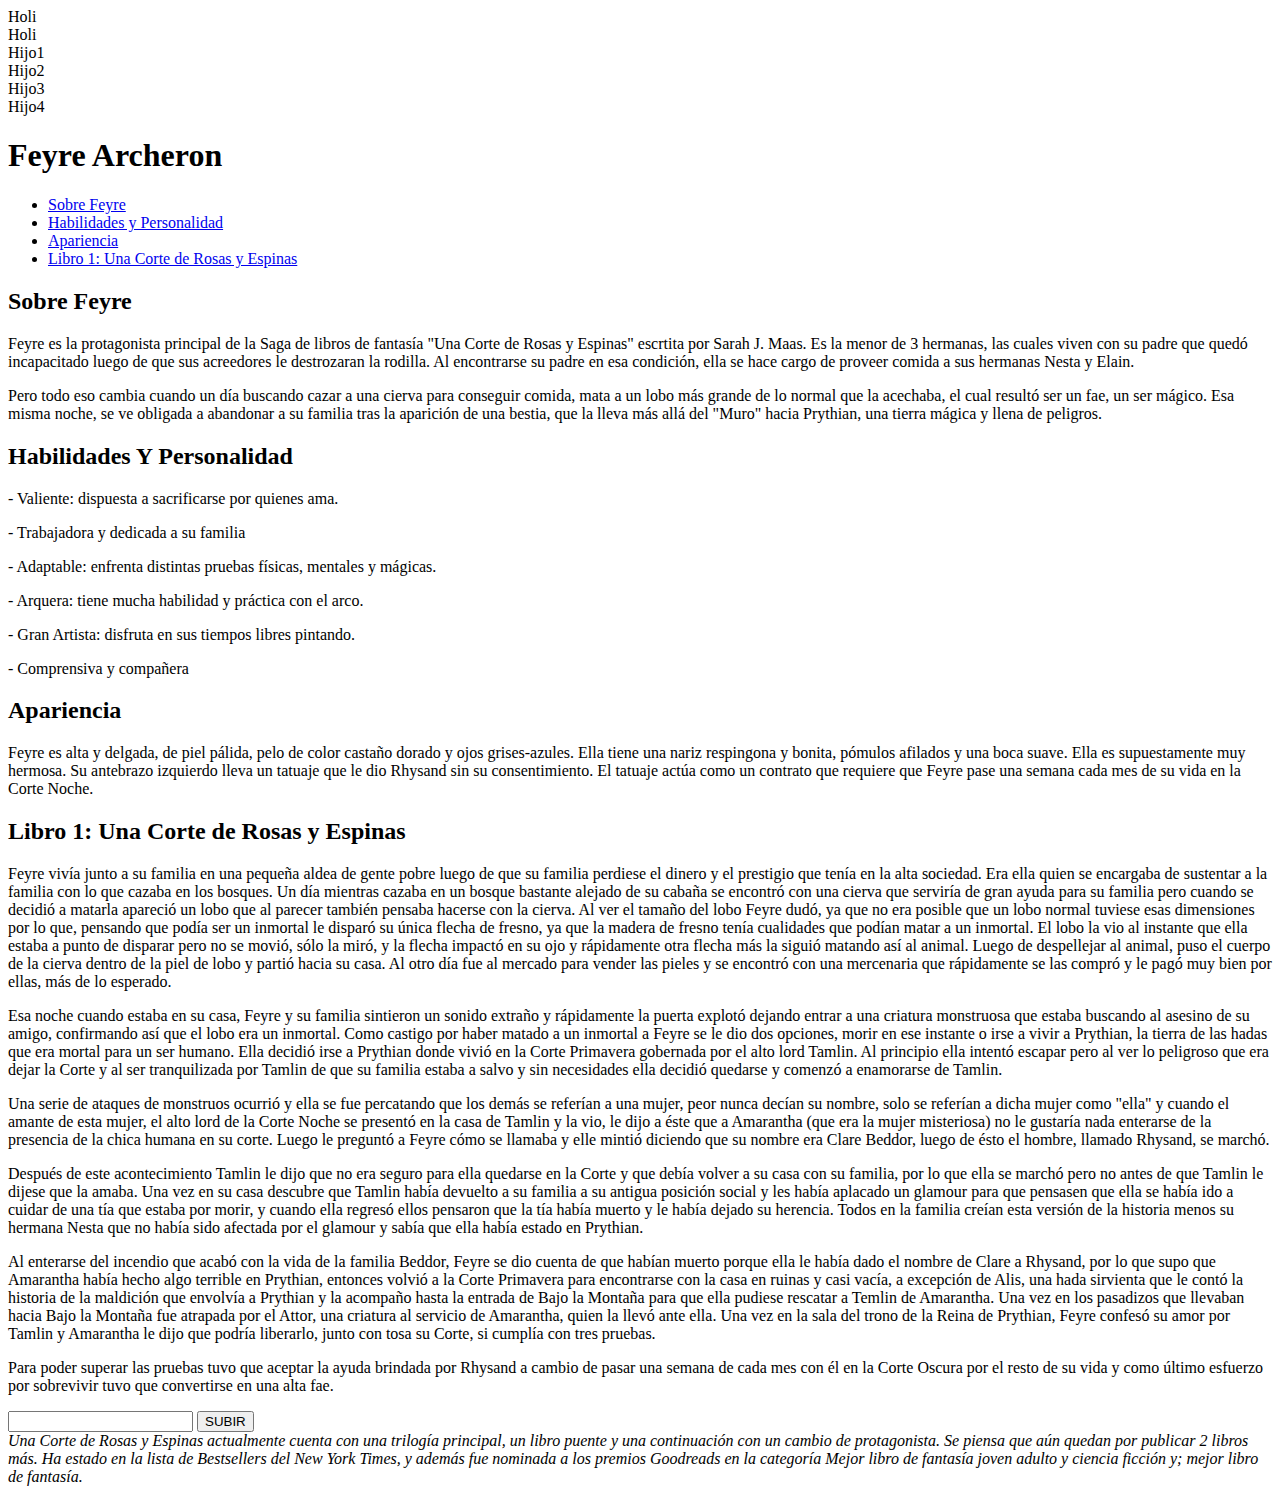
<file: index.html>
<!DOCTYPE html>
<html lang="es">
<head>
    <meta charset="UTF-8">
    <meta name="viewport" content="width=device-width, initial-scale=1.0">
    <title>Feyre Archeron — Una Corte de Rosas y Espinas</title>
    <link rel="stylesheet" href="style.css">
    <script src="script.js" defer></script>
</head>
<body>
    <!-- <div>
       
       
       
        <span class="prueba">Holaaa</span>




        <span class="prueba">Holaaa</span>
        <span class="prueba">Holaaa</span>
        <span class="prueba">Holaaa</span>
        <span class="prueba">Holaaa</span>
        <span class="prueba">Holaaa</span>
    </div> -->

    <div>
        <div class="prueba2">Holi</div>
        <div class="prueba2">Holi</div>
    </div>
    <div class="parent">
        <div class="children1 children">Hijo1</div>
        <div class="children2 children">Hijo2</div>
        <div class="children3 children">Hijo3</div>
        <div class="children4 children">Hijo4</div>
        
        </div>
    </div>
    <header>
        <h1>Feyre Archeron</h1>
        <nav>
            <ul>
                <li><a href="#sobre">Sobre Feyre</a></li>
                <li><a href="#habilidades">Habilidades y Personalidad</a></li>
                <li><a href="#apariencia">Apariencia</a></li>
                <li><a href="#historia">Libro 1: Una Corte de Rosas y Espinas</a></li>
            </ul>
        </nav>
    </header>
    <main>
        <Section id="sobre">
            <H2>Sobre Feyre</H2>
            <p>Feyre es la protagonista principal de la Saga de libros de fantasía "Una Corte de Rosas y Espinas" escrtita por Sarah J. Maas. Es la menor de 3 hermanas, las cuales viven con su padre que quedó incapacitado luego de que sus acreedores le destrozaran la rodilla. Al encontrarse su padre en esa condición, ella se hace cargo de proveer comida a sus hermanas Nesta y Elain. </p>
            <p>Pero todo eso cambia cuando un día buscando cazar a una cierva para conseguir comida, mata a un lobo más grande de lo normal que la acechaba, el cual resultó ser un fae, un ser mágico. Esa misma noche, se ve obligada a abandonar a su familia tras la aparición de una bestia, que la lleva más allá del "Muro" hacia Prythian, una tierra mágica y llena de peligros.</p>
        </Section>
        <section id="habilidades">
            <h2>Habilidades Y Personalidad</h2>
            <p>- Valiente: dispuesta a sacrificarse por quienes ama.</p>
            <p>- Trabajadora y dedicada a su familia</p>
            <p>- Adaptable: enfrenta distintas pruebas físicas, mentales y mágicas.</p>
            <p>- Arquera: tiene mucha habilidad y práctica con el arco.</p>
            <p>- Gran Artista: disfruta en sus tiempos libres pintando.</p>
            <p>- Comprensiva y compañera</p>
        </section>
        <section id="apariencia">
            <h2>Apariencia</h2>
            <p>Feyre es alta y delgada, de piel pálida, pelo de color castaño dorado y ojos grises-azules. Ella tiene una nariz respingona y bonita, pómulos afilados y una boca suave. Ella es supuestamente muy hermosa. Su antebrazo izquierdo lleva un tatuaje que le dio Rhysand sin su consentimiento. El tatuaje actúa como un contrato que requiere que Feyre pase una semana cada mes de su vida en la Corte Noche.</p>

        </section>
        <section id="historia">
            <h2>Libro 1: Una Corte de Rosas y Espinas</h2>
            <p>Feyre vivía junto a su familia en una pequeña aldea de gente pobre luego de que su familia perdiese el dinero y el prestigio que tenía en la alta sociedad. Era ella quien se encargaba de sustentar a la familia con lo que cazaba en los bosques. Un día mientras cazaba en un bosque bastante alejado de su cabaña se encontró con una cierva que serviría de gran ayuda para su familia pero cuando se decidió a matarla apareció un lobo que al parecer también pensaba hacerse con la cierva. Al ver el tamaño del lobo Feyre dudó, ya que no era posible que un lobo normal tuviese esas dimensiones por lo que, pensando que podía ser un inmortal le disparó su única flecha de fresno, ya que la madera de fresno tenía cualidades que podían matar a un inmortal. El lobo la vio al instante que ella estaba a punto de disparar pero no se movió, sólo la miró, y la flecha impactó en su ojo y rápidamente otra flecha más la siguió matando así al animal. Luego de despellejar al animal, puso el cuerpo de la cierva dentro de la piel de lobo y partió hacia su casa. Al otro día fue al mercado para vender las pieles y se encontró con una mercenaria que rápidamente se las compró y le pagó muy bien por ellas, más de lo esperado.</p>
            <p>Esa noche cuando estaba en su casa, Feyre y su familia sintieron un sonido extraño y rápidamente la puerta explotó dejando entrar a una criatura monstruosa que estaba buscando al asesino de su amigo, confirmando así que el lobo era un inmortal. Como castigo por haber matado a un inmortal a Feyre se le dio dos opciones, morir en ese instante o irse a vivir a Prythian, la tierra de las hadas que era mortal para un ser humano. Ella decidió irse a Prythian donde vivió en la Corte Primavera gobernada por el alto lord Tamlin. Al principio ella intentó escapar pero al ver lo peligroso que era dejar la Corte y al ser tranquilizada por Tamlin de que su familia estaba a salvo y sin necesidades ella decidió quedarse y comenzó a enamorarse de Tamlin.</p>
            <p>Una serie de ataques de monstruos ocurrió y ella se fue percatando que los demás se referían a una mujer, peor nunca decían su nombre, solo se referían a dicha mujer como "ella" y cuando el amante de esta mujer, el alto lord de la Corte Noche se presentó en la casa de Tamlin y la vio, le dijo a éste que a Amarantha (que era la mujer misteriosa) no le gustaría nada enterarse de la presencia de la chica humana en su corte. Luego le preguntó a Feyre cómo se llamaba y elle mintió diciendo que su nombre era Clare Beddor, luego de ésto el hombre, llamado Rhysand, se marchó.</p>
            <p>Después de este acontecimiento Tamlin le dijo que no era seguro para ella quedarse en la Corte y que debía volver a su casa con su familia, por lo que ella se marchó pero no antes de que Tamlin le dijese que la amaba. Una vez en su casa descubre que Tamlin había devuelto a su familia a su antigua posición social y les había aplacado un glamour para que pensasen que ella se había ido a cuidar de una tía que estaba por morir, y cuando ella regresó ellos pensaron que la tía había muerto y le había dejado su herencia. Todos en la familia creían esta versión de la historia menos su hermana Nesta que no había sido afectada por el glamour y sabía que ella había estado en Prythian.</p>
            <p>Al enterarse del incendio que acabó con la vida de la familia Beddor, Feyre se dio cuenta de que habían muerto porque ella le había dado el nombre de Clare a Rhysand, por lo que supo que Amarantha había hecho algo terrible en Prythian, entonces volvió a la Corte Primavera para encontrarse con la casa en ruinas y casi vacía, a excepción de Alis, una hada sirvienta que le contó la historia de la maldición que envolvía a Prythian y la acompaño hasta la entrada de Bajo la Montaña para que ella pudiese rescatar a Temlin de Amarantha. Una vez en los pasadizos que llevaban hacia Bajo la Montaña fue atrapada por el Attor, una criatura al servicio de Amarantha, quien la llevó ante ella. Una vez en la sala del trono de la Reina de Prythian, Feyre confesó su amor por Tamlin y Amarantha le dijo que podría liberarlo, junto con tosa su Corte, si cumplía con tres pruebas.</p>
            <p>Para poder superar las pruebas tuvo que aceptar la ayuda brindada por Rhysand a cambio de pasar una semana de cada mes con él en la Corte Oscura por el resto de su vida y como último esfuerzo por sobrevivir tuvo que convertirse en una alta fae.</p>
        </section>
        <form>
            <input type="text" id="input">
            <button id="submit">SUBIR</button>
        </form>
    </main>
    <footer>
        <i>Una Corte de Rosas y Espinas actualmente cuenta con una trilogía principal, un libro puente y una continuación con un cambio de protagonista. Se piensa que aún quedan por publicar 2 libros más. Ha estado en la lista de Bestsellers del New York Times, y además fue nominada a los premios Goodreads en la categoría Mejor libro de fantasía joven adulto y ciencia ficción y; mejor libro de fantasía.</i>
    </footer>
    
</body>
</html>
</file>
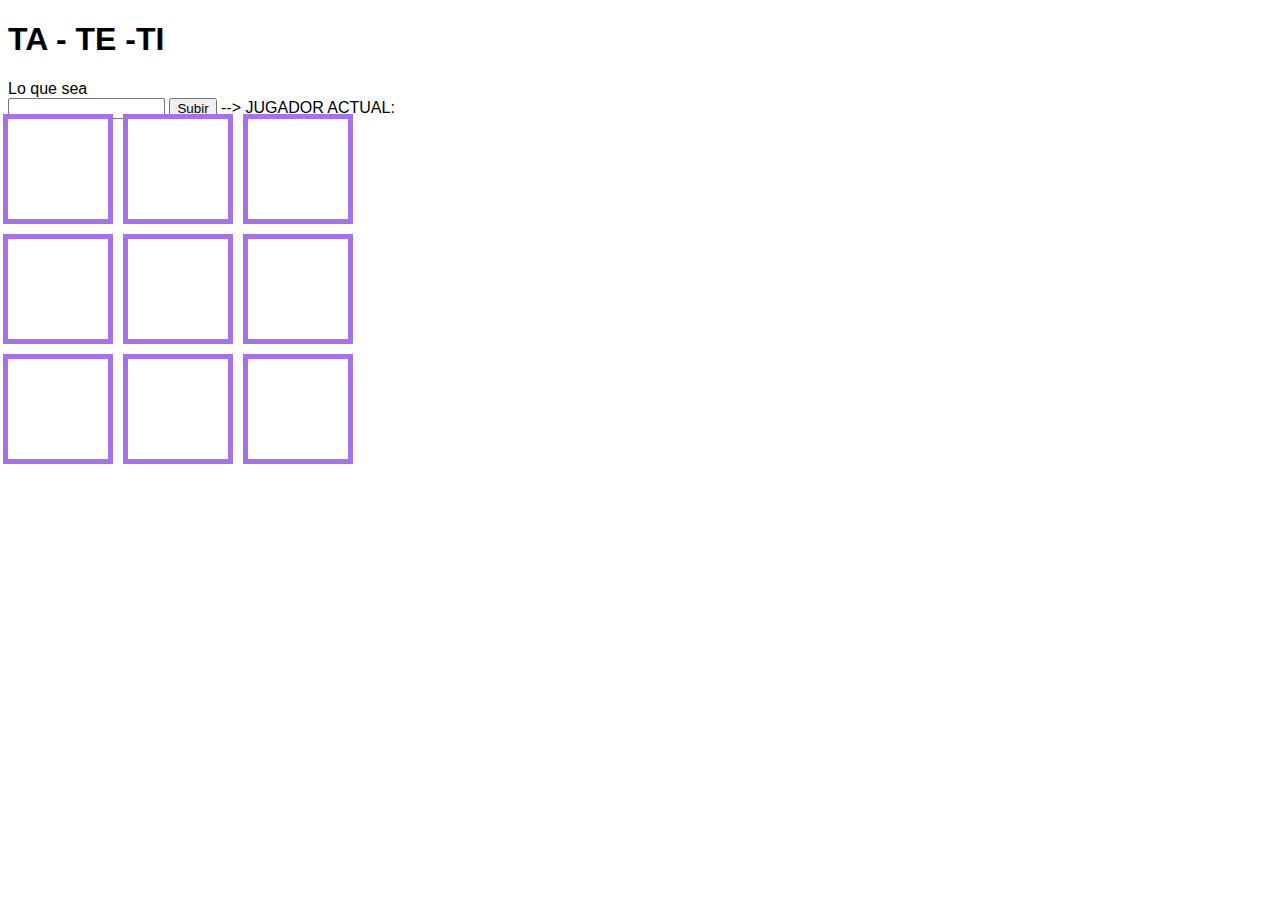
<file: Clase 06-10/index.html>
<!DOCTYPE html>
<html lang="en">
<head>
    <meta charset="UTF-8">
    <meta name="viewport" content="width=device-width, initial-scale=1.0">
    <title>TA - TE - TI</title>
    <link rel="stylesheet" href="style.css">
    <script src="script.js" defer></script>
</head>
<body>
    <h1>TA - TE -TI</h1>
    <div>
    <span id="span" class="nombre"> Mica 
    </span>
    </div>
    <input type="text" id="input">
    <button id="button">Subir</button> -->

    <span id="currentplayer" class="nombre">JUGADOR ACTUAL:</span>

    <div class="grilla">
        <div class="fila">
            <div class="celda"></div>
            <div class="celda"></div>
            <div class="celda"></div>
        </div>
        <div class="fila">
            <div class="celda"></div>
            <div class="celda"></div>
            <div class="celda"></div>
        </div>
        <div class="fila">
            <div class="celda"></div>
            <div class="celda"></div>
            <div class="celda"></div>
        </div>
    </div>

</body>
</html>
</file>
<file: style.css>
*{

}
</file>
<file: Clase 06-10/style.css>
*{
    font-family: 'Gill Sans', 'Gill Sans MT', Calibri, 'Trebuchet MS', sans-serif;
}
.azul {
    background-color: blue;
    width: 100px;
    height: 100px;
}

.celda {
    outline: 5px solid rgb(167, 113, 238);
    width: 100px;
    height: 100px;
}

.grilla {
    display: flex;
    flex-direction: column;
    gap: 20px;
}

.fila {
    display: flex;
    gap: 20px;

}
</file>
